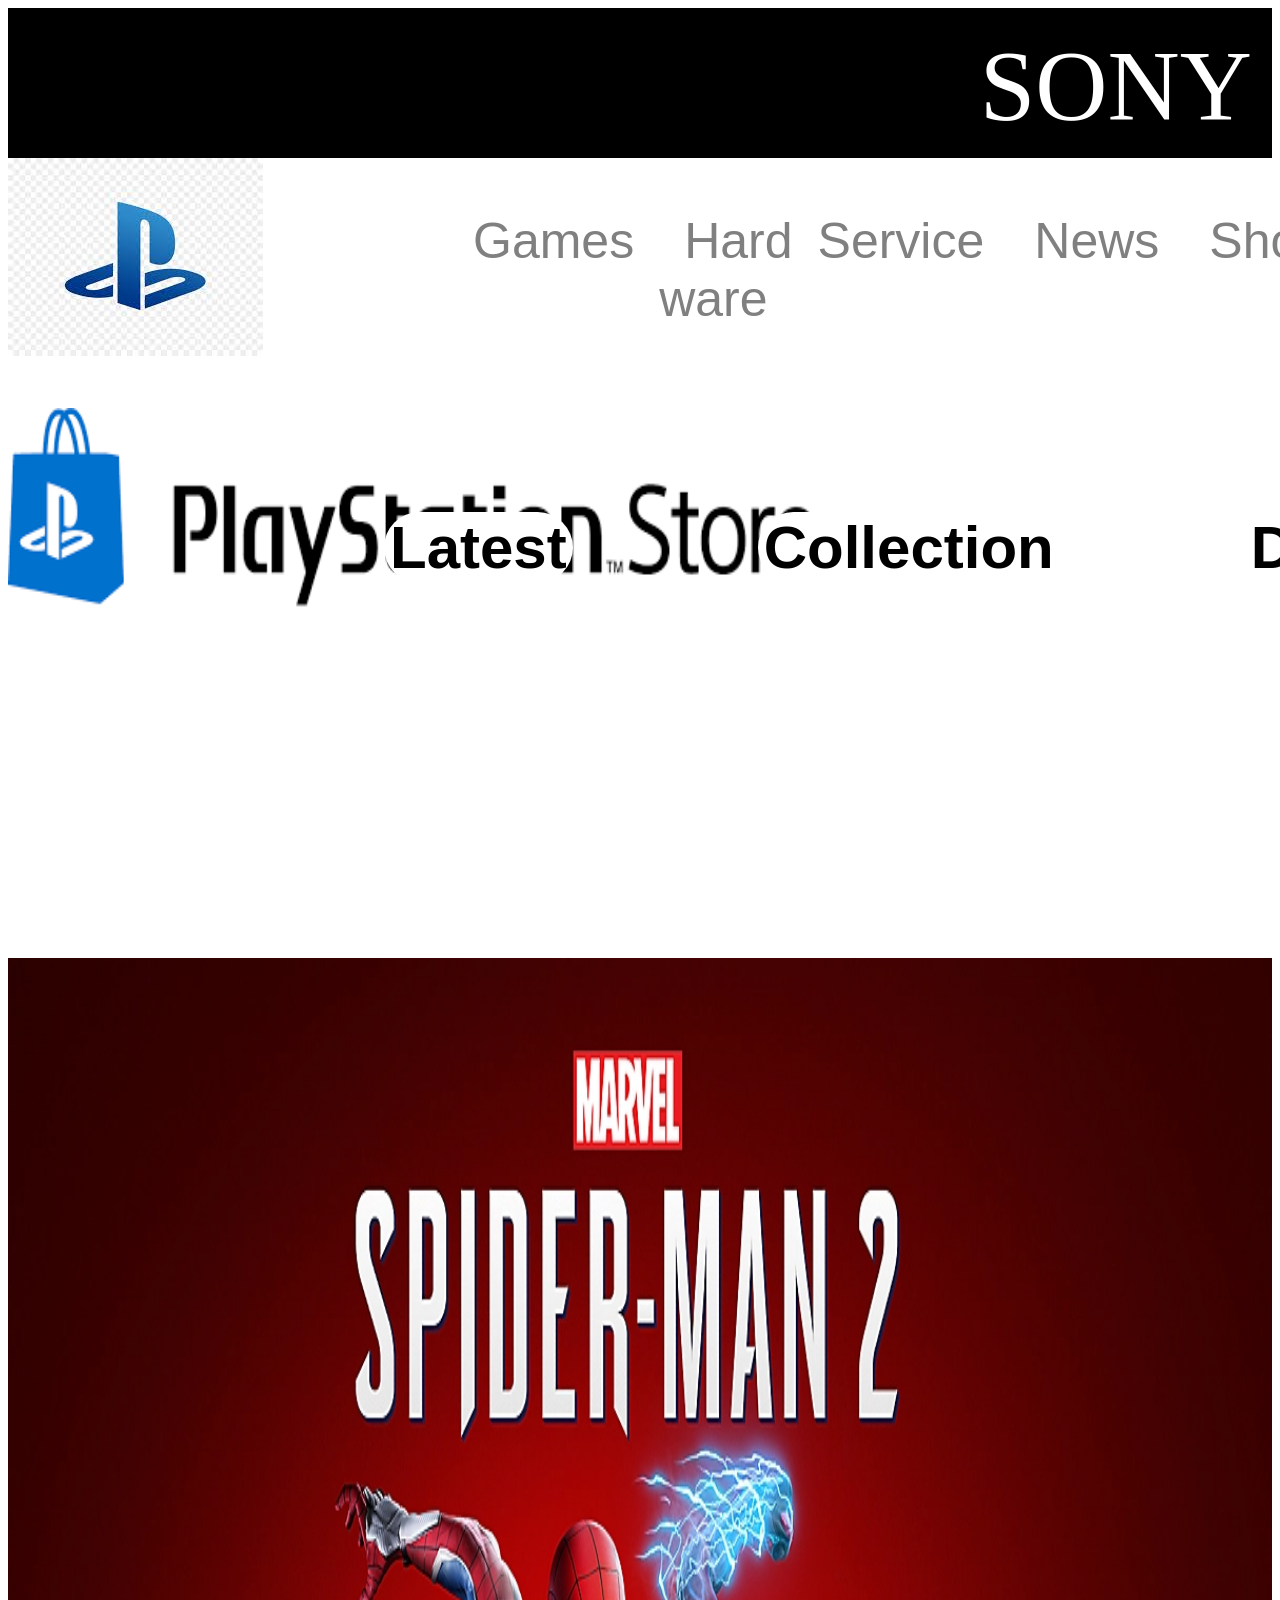
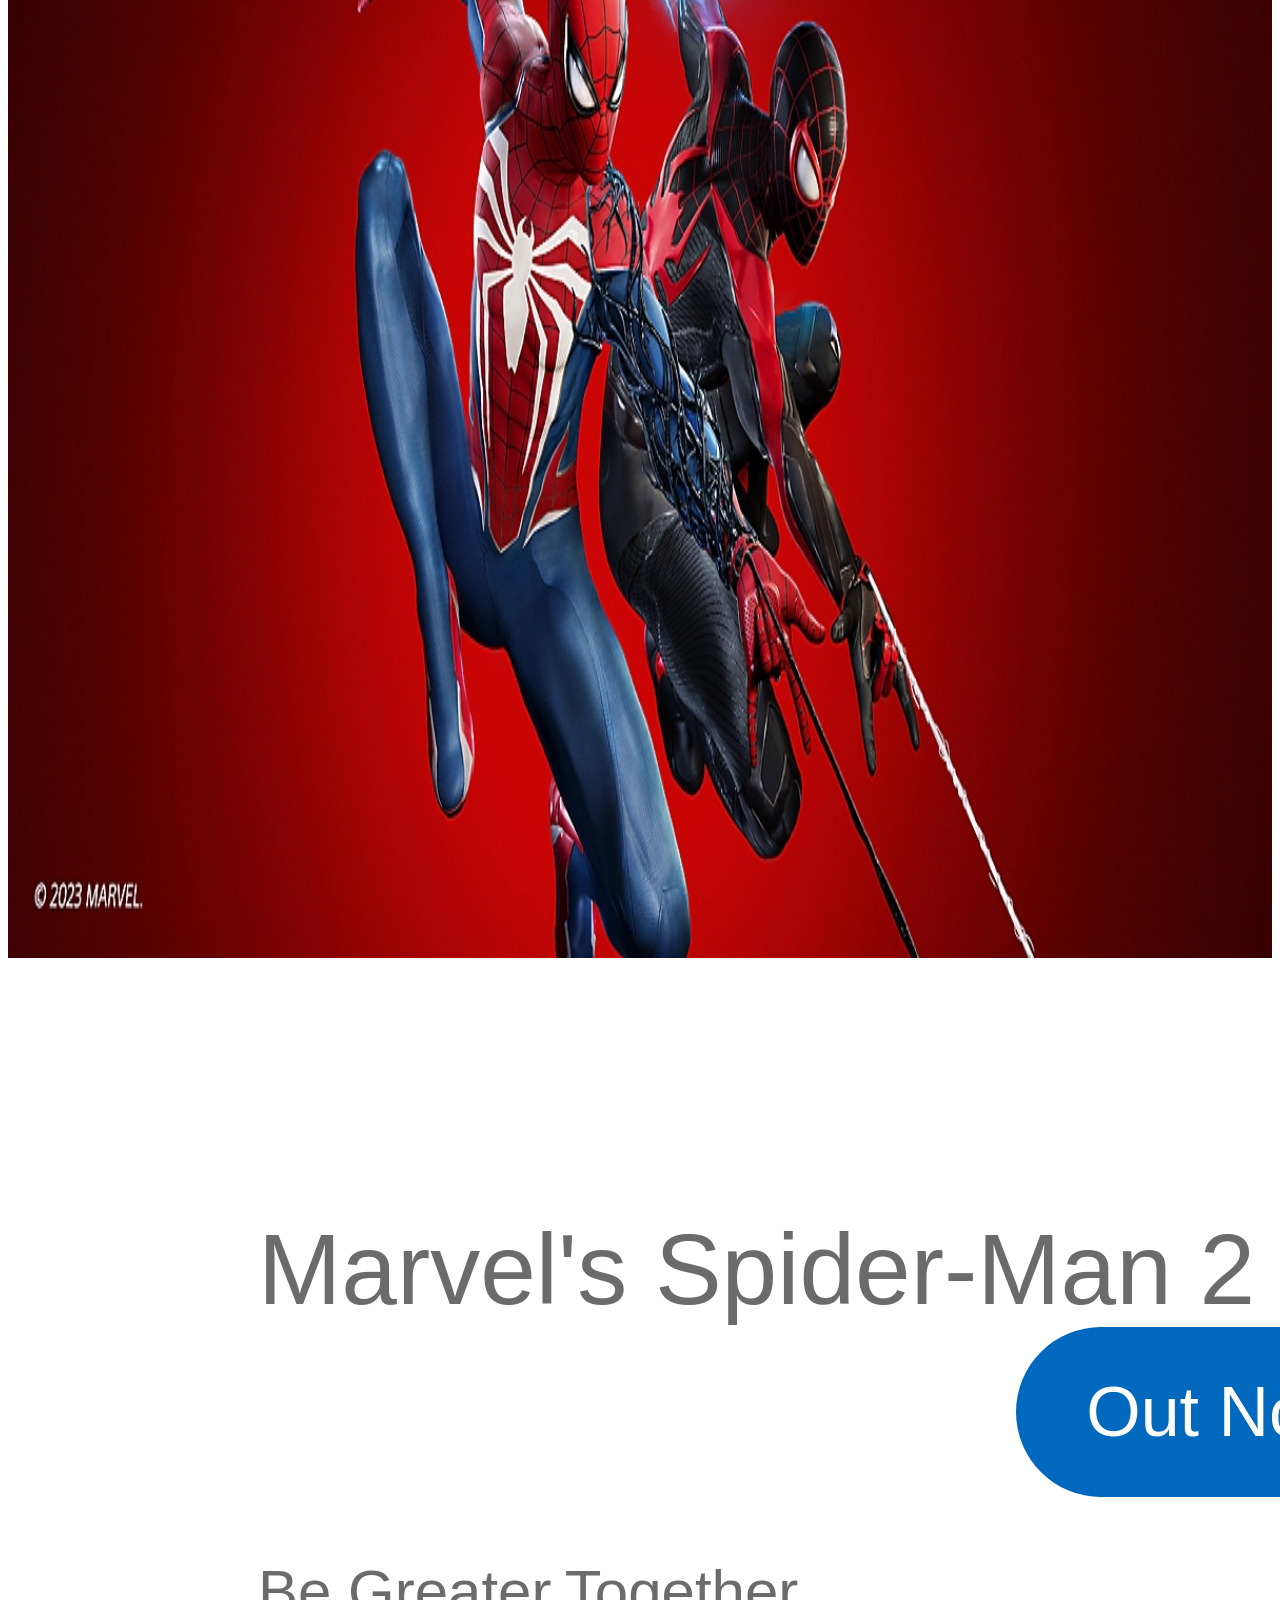
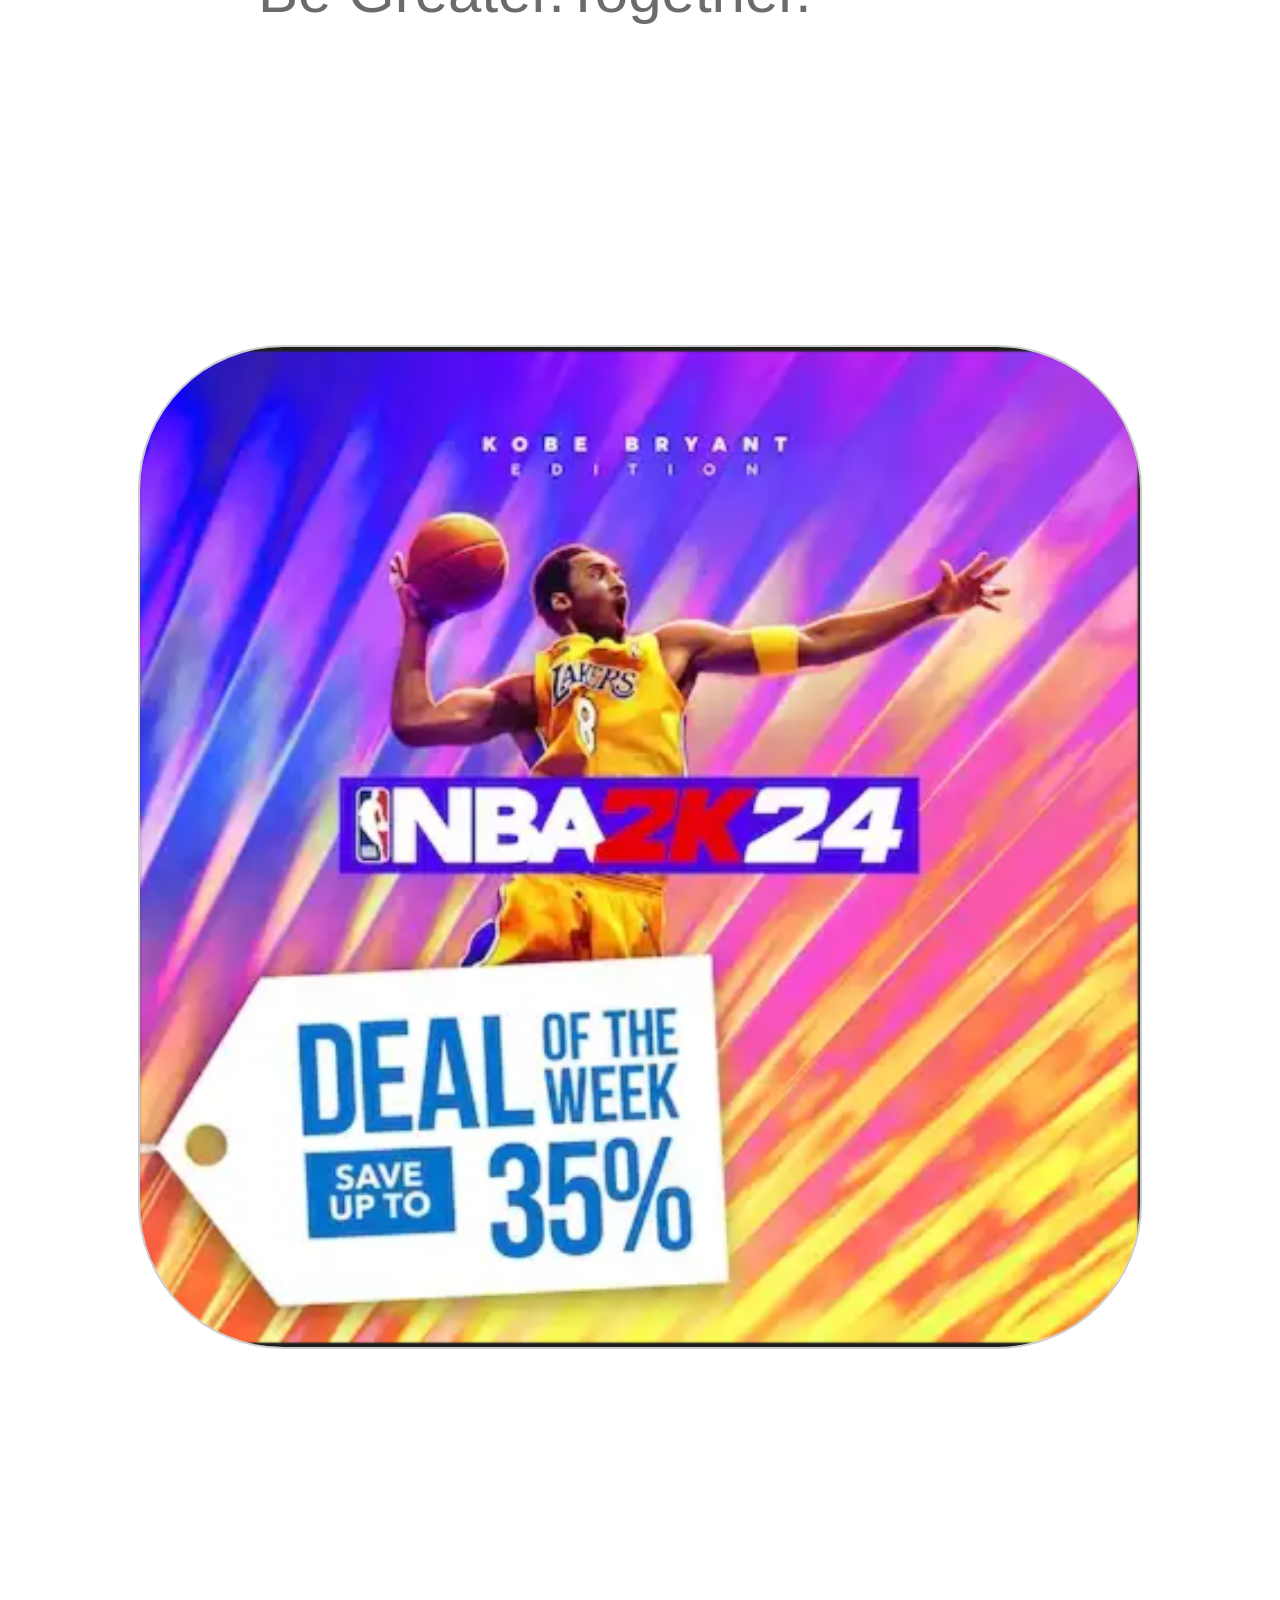
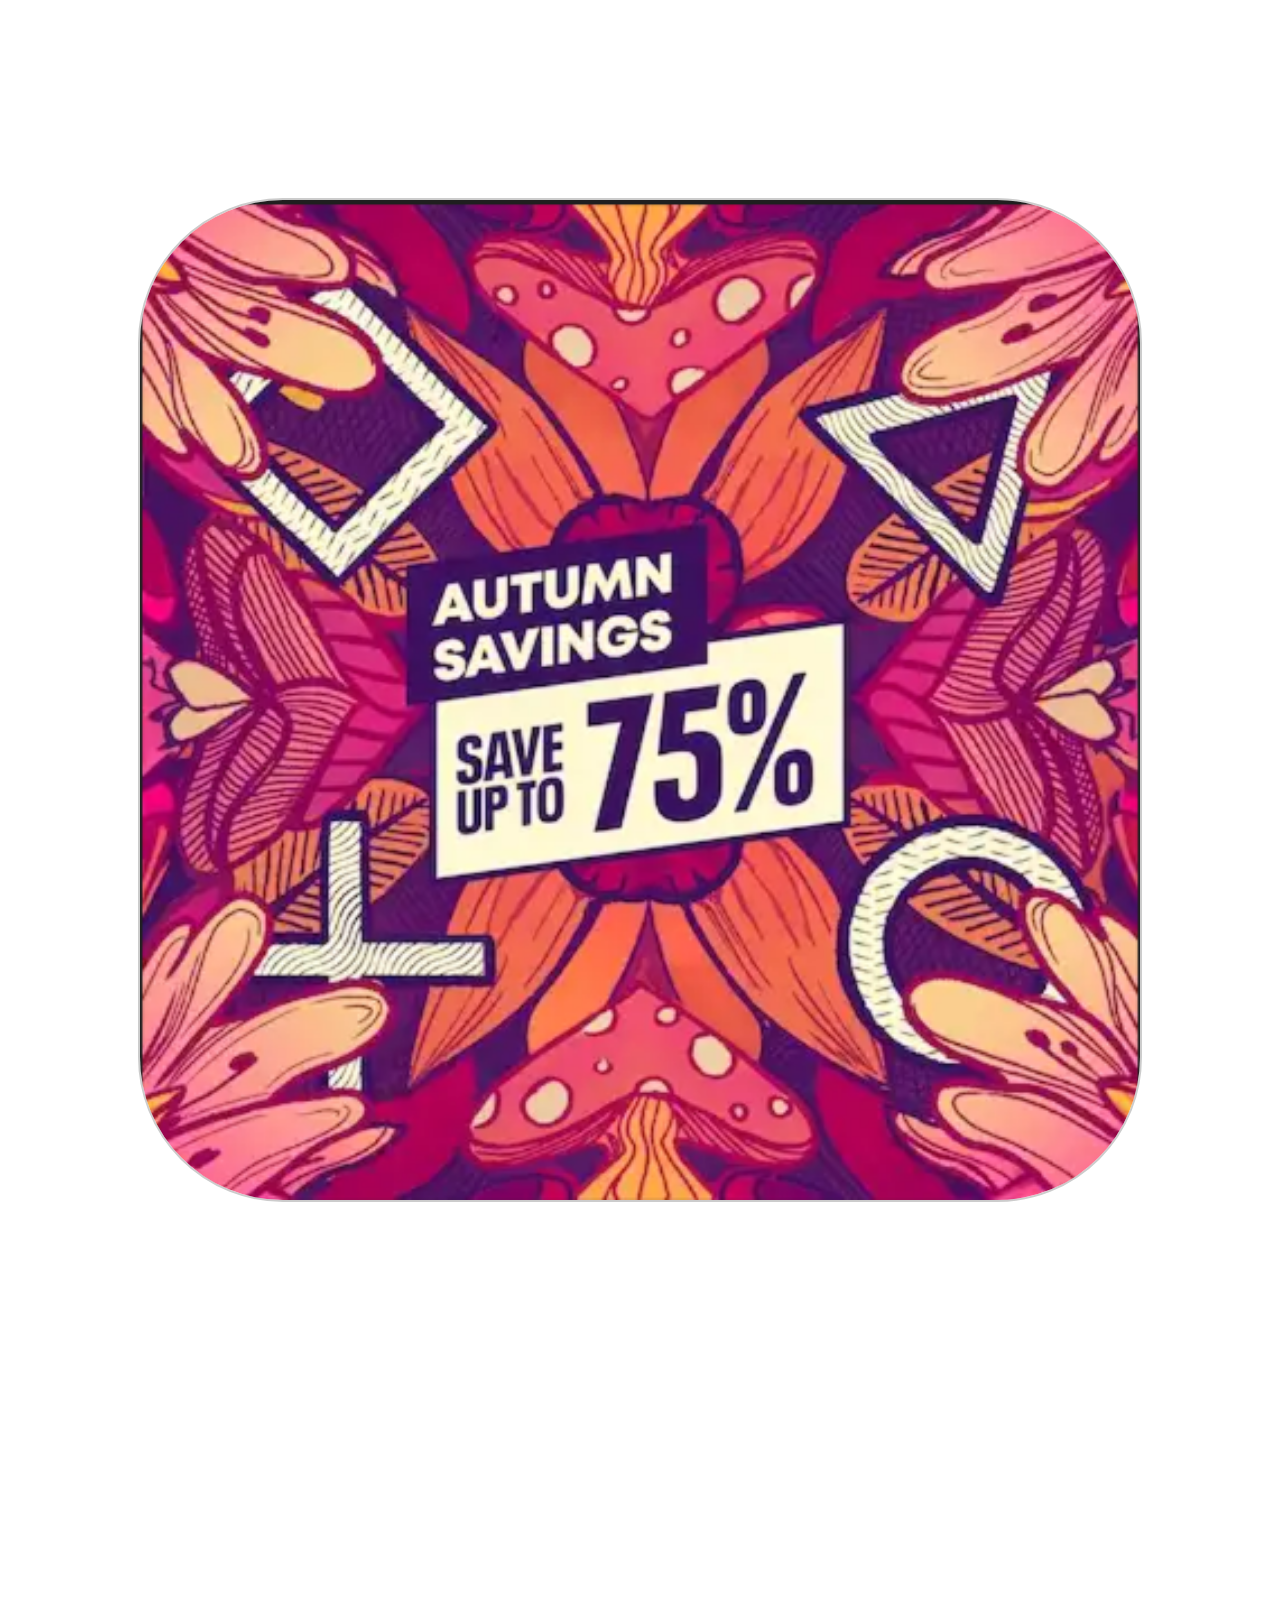
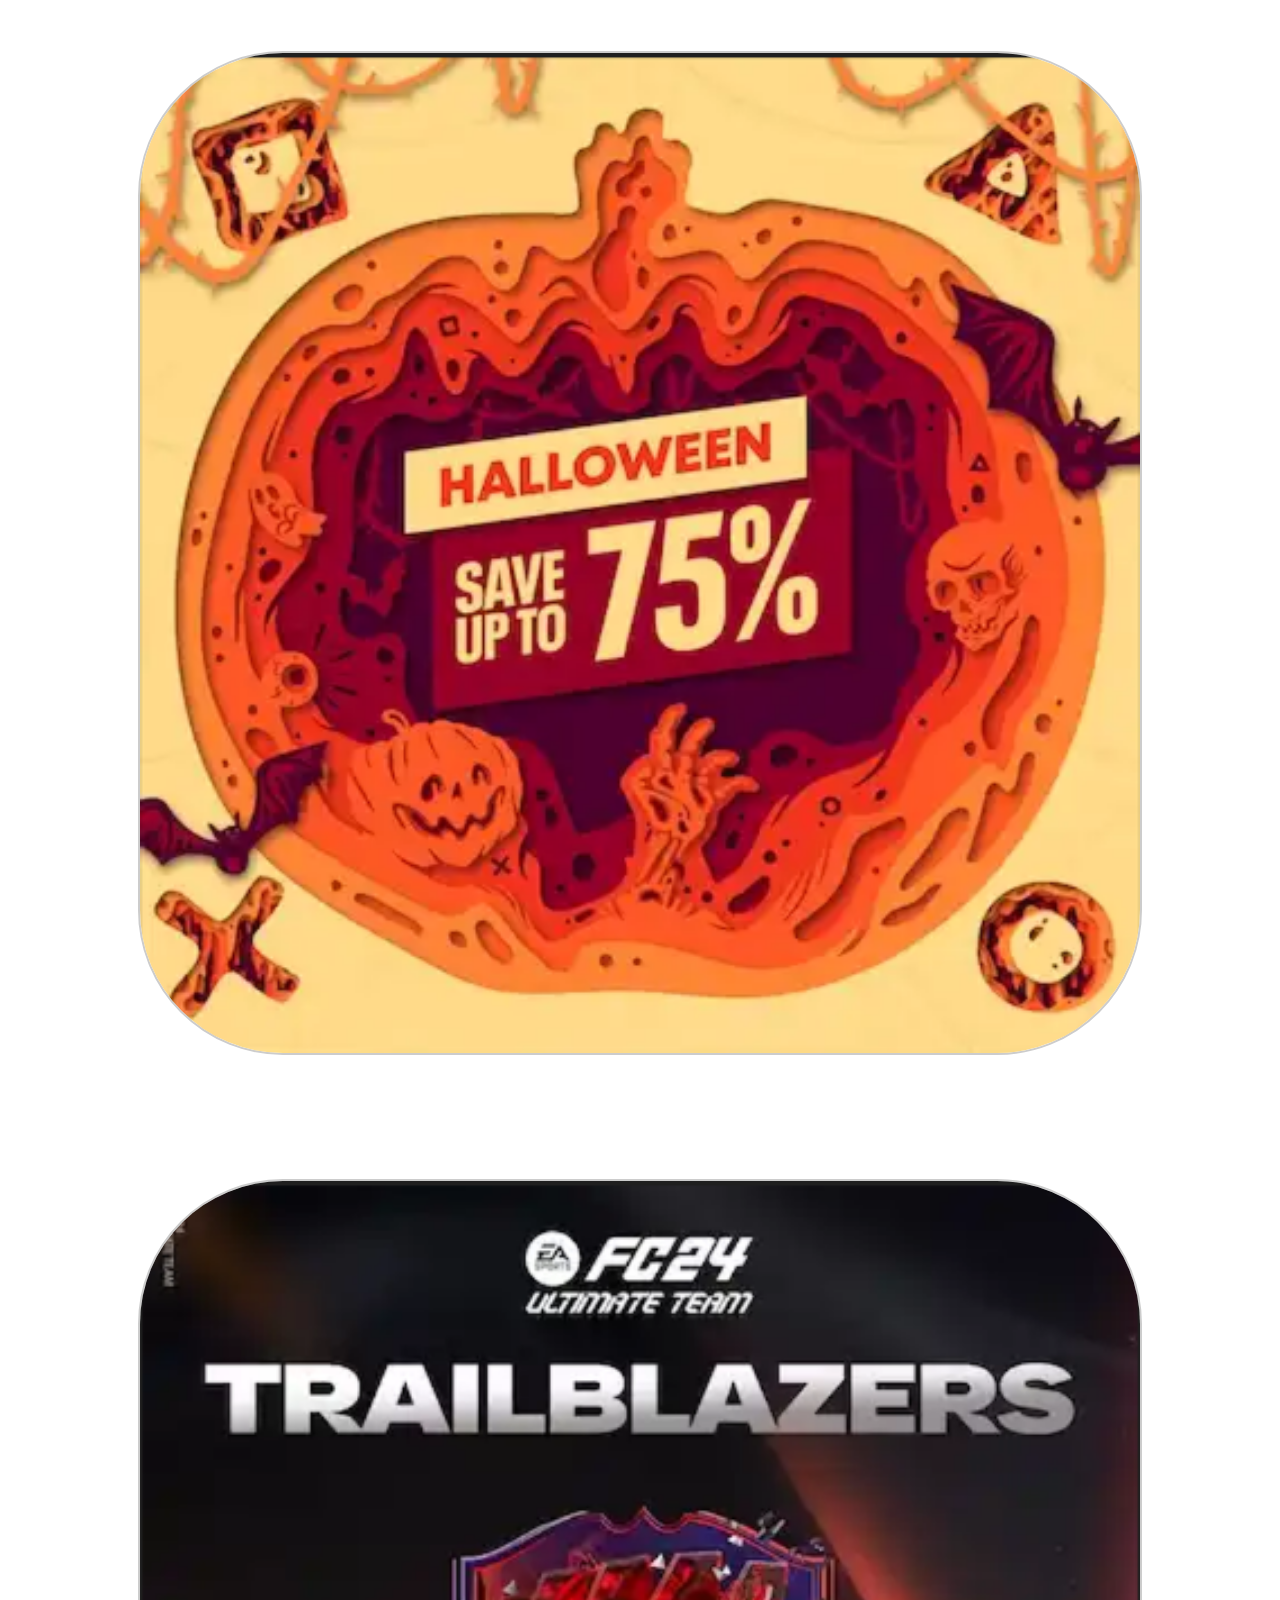
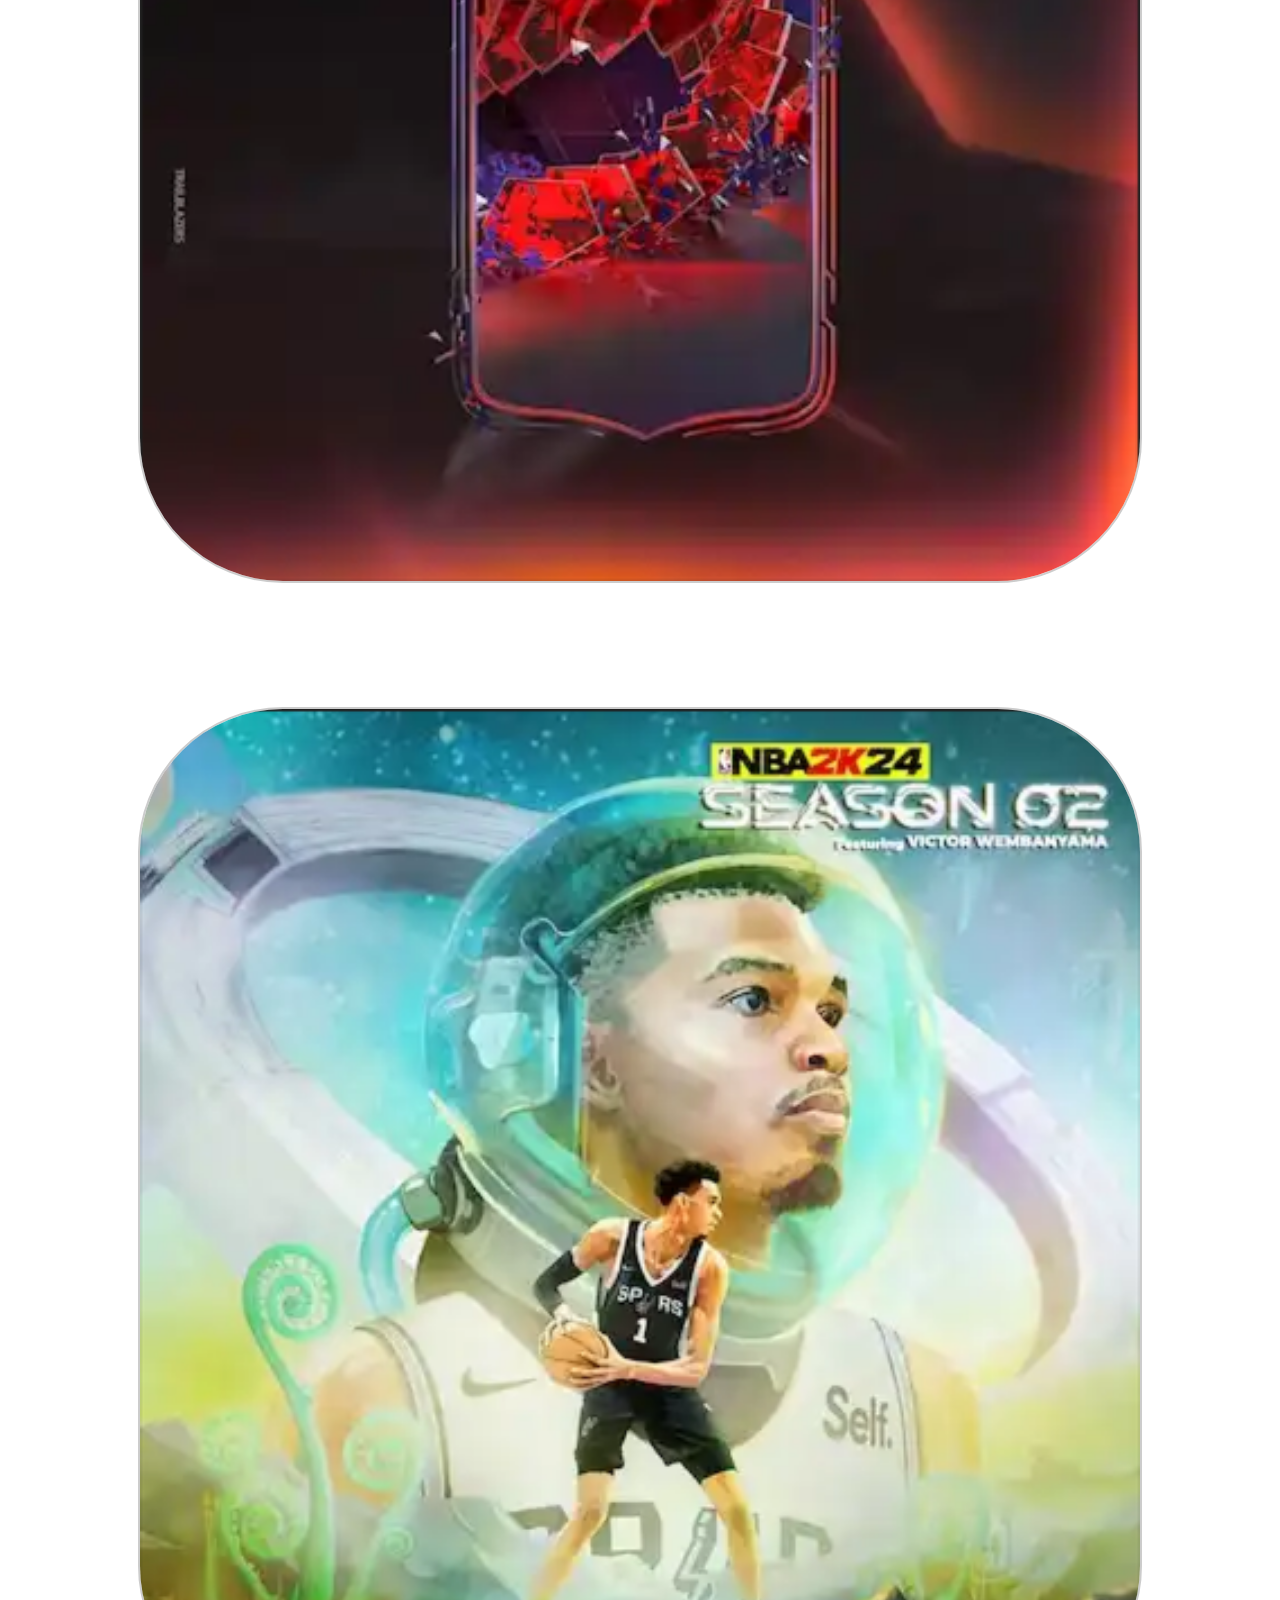
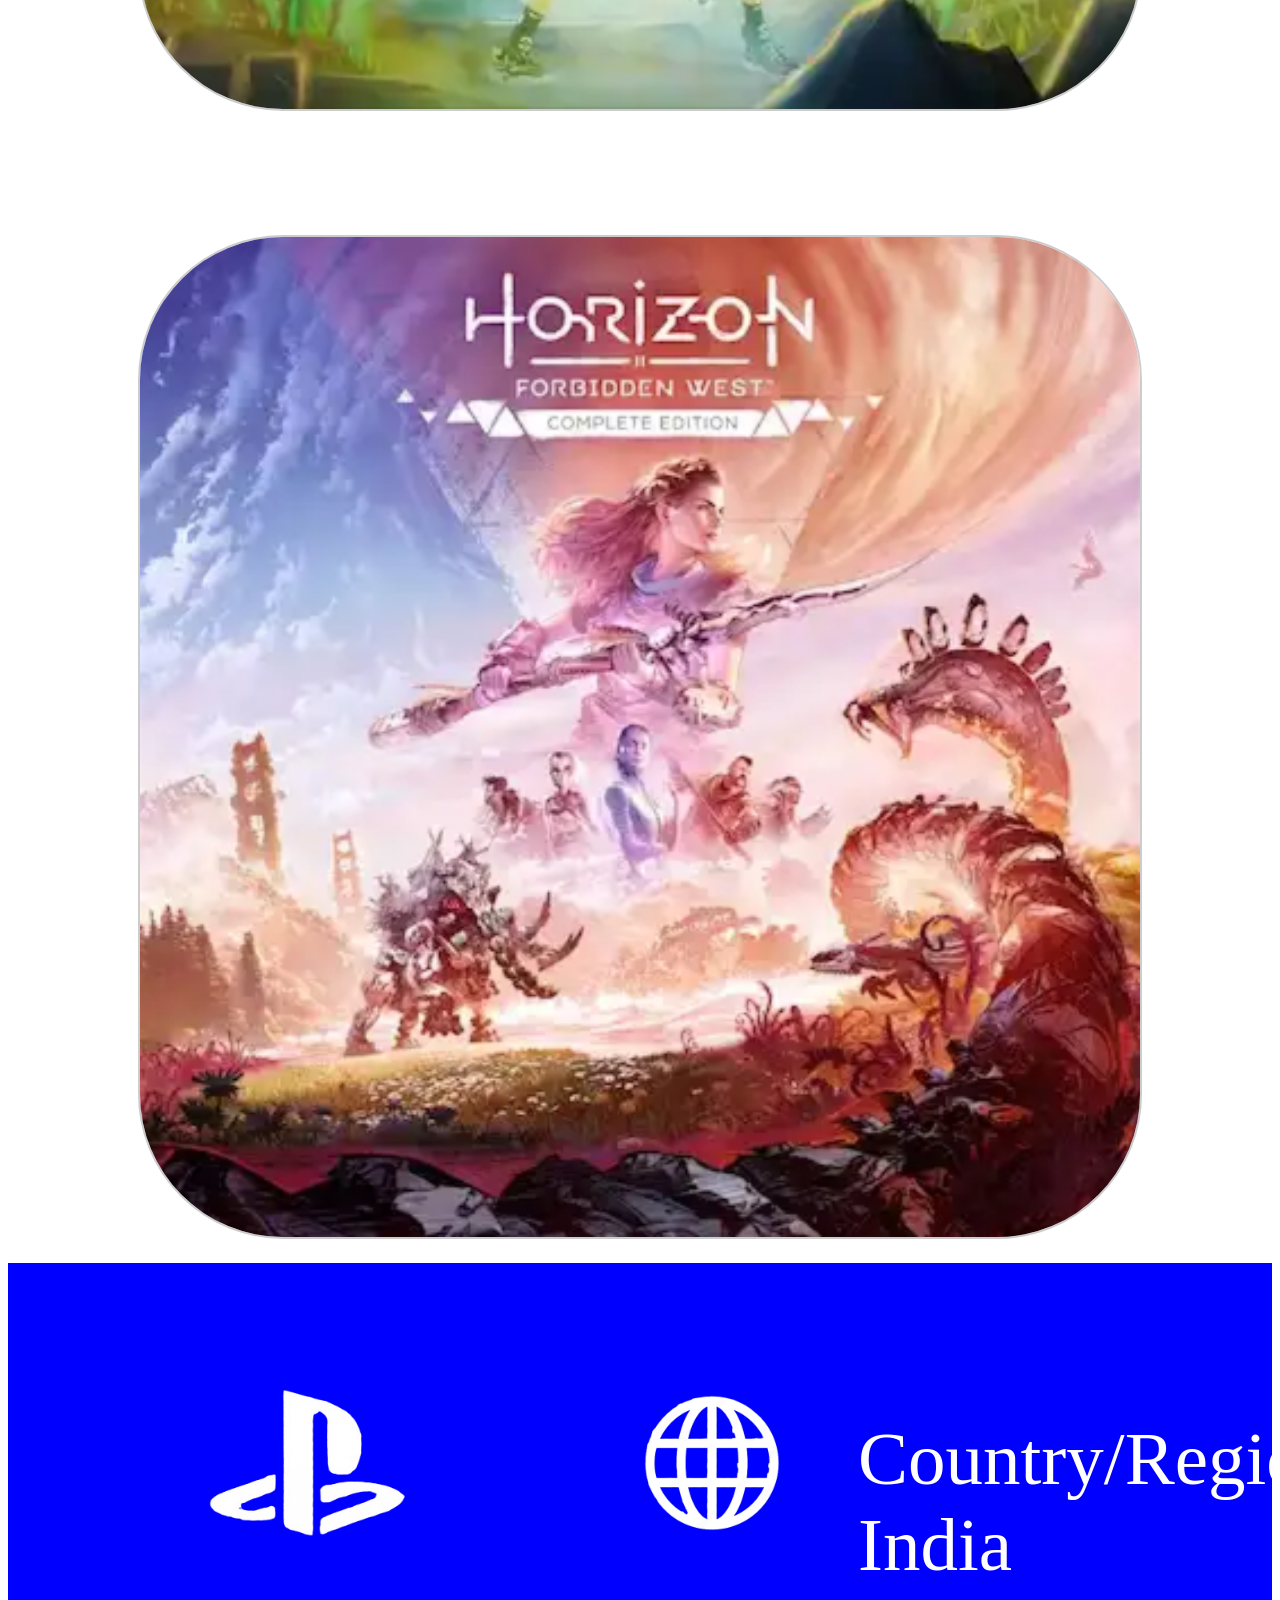
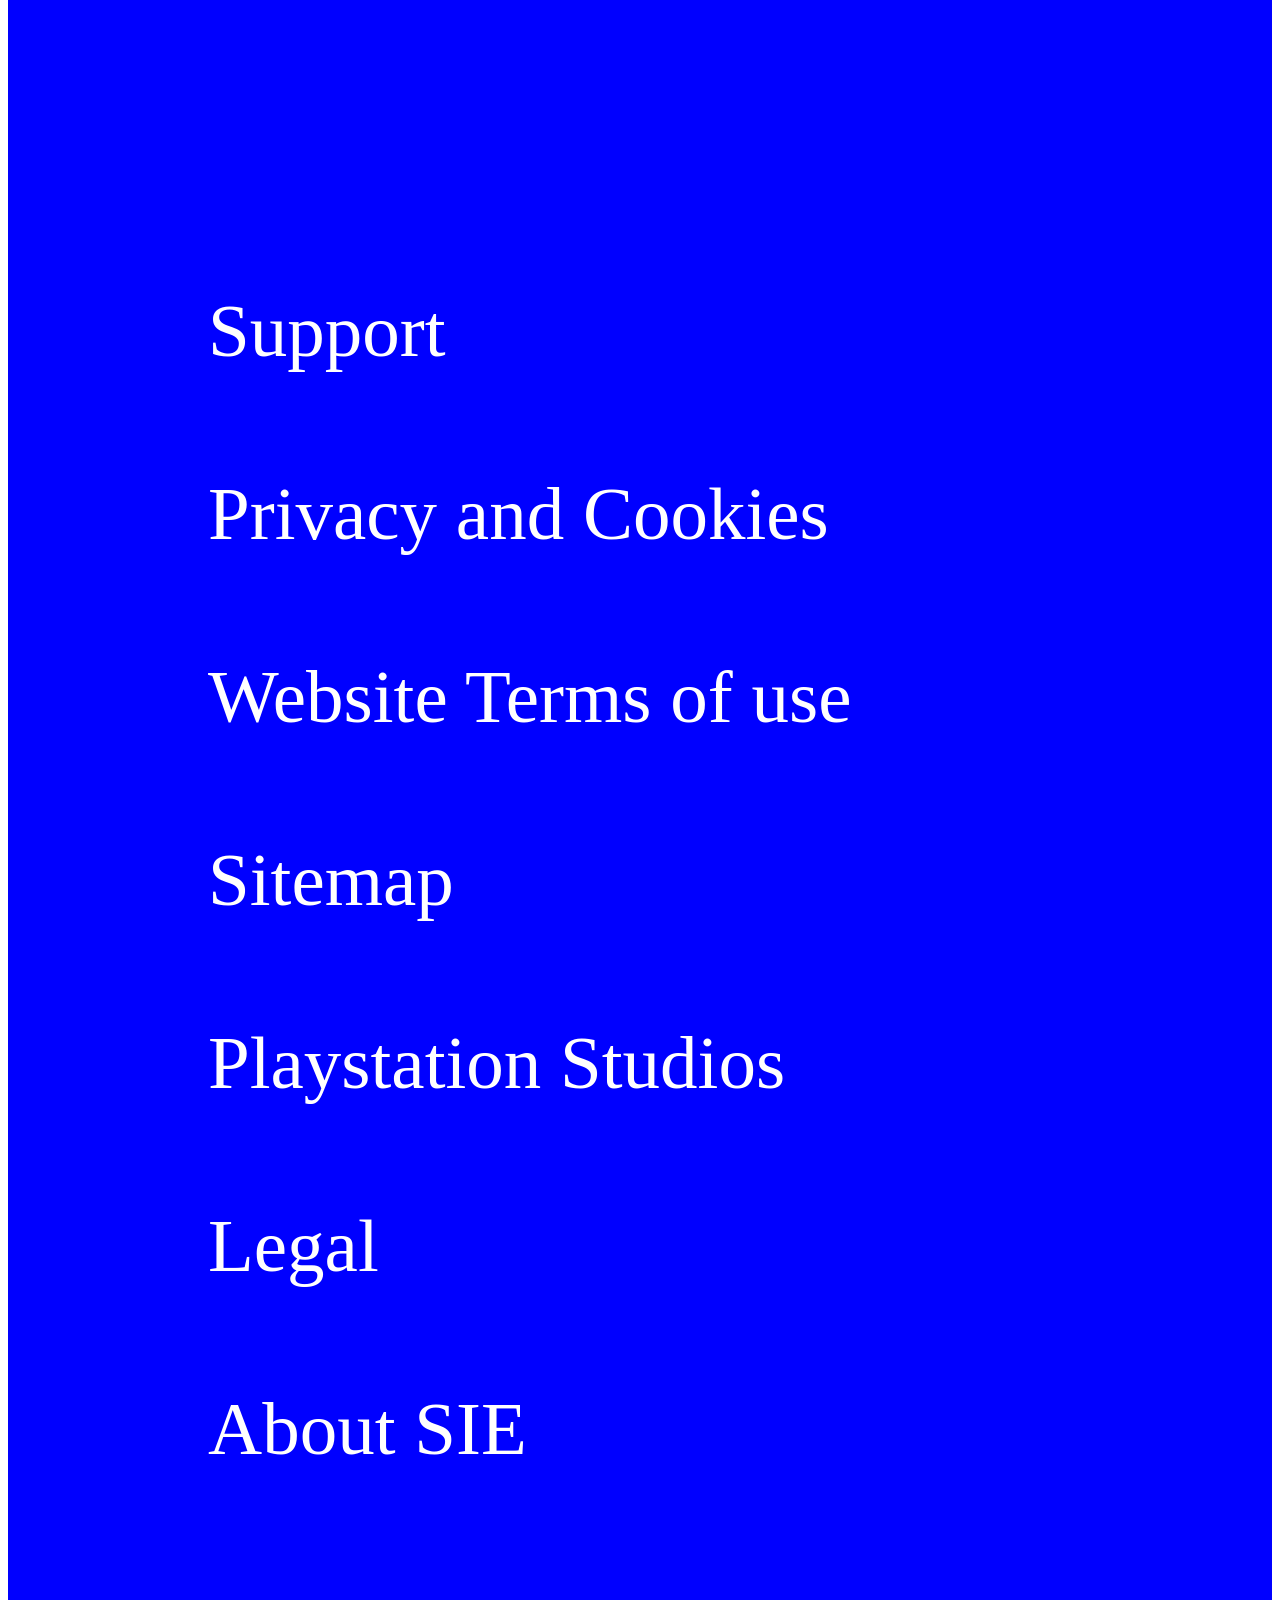
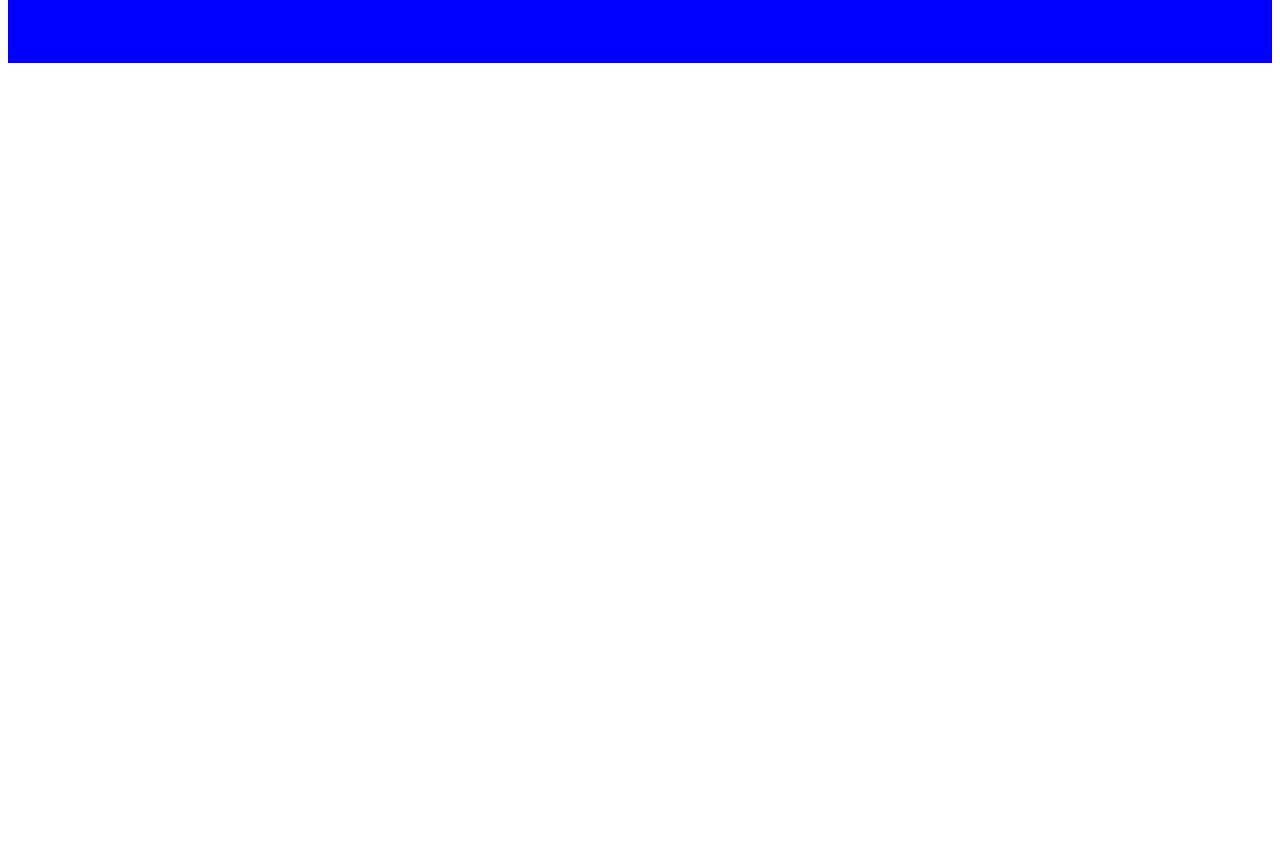
<file: index.html>
<!DOCTYPE html>
<html lang="en">
<head>
    <meta charset="UTF-8">
    <meta name="viewport" content="width=device-width, initial-scale=1.0">
    <title>plastation</title>
    <link href="project2.css" rel="stylesheet" type="text/css">
</head>
<body>
    <header class="container">
        
            <div class="hd1">
                <a class="l1" href="">SONY</a>
            </div>
            <div class="l2">
                <img class="dplogo"src="images ps2.jpg">
                
                <nav class="dropdown">
                    <ul class="navbar">
                       <li><a class="dp1" href="">Games</a></li> 
                        <li><a class="dp1" href="">Hard ware</a></li>
                       <li><a class="dp1" href="">Service</a></li> 
                        <li><a class="dp1" href="">News</a></li>
                        <li><a class="dp1" href="">Shop</a></li>
                        <li><a class="dp1" href="">Support</a></li>
                    </ul>
                    <div class="signindiv">
                        <button class="b1">Sign In</button>
                        <img class="img1" src ="search icon.png">
                    
                    </div>
                   
                   
                    </nav>
                    
                        
                            <img class="img2"  src="download.png" alt="">
                    
                   
                   

                <nav class="dropdown2">
                    <button class="b2" >Latest</button>
                    <button class="b2">Collection</button>
                    <button class="b2">Deals</button>
                    <button class="b2">PS5</button>
                    <button class="b2">Subscriptions</button>
                    <button class="b2">Browse</button>
                   </nav>
                          

              
                    
                       
                        
                    
            </div>
        
        
    </header>

      
<div class="bodydiv1">
    <img  src="spider-man-2-keyart-01-en-31may23.webp">
</div>
<div class="end">
<p1>Marvel's Spider-Man 2</p1>
<button>Out Now</button>
<div class="end2">
    <p2>Be Greater.Together.</p2>
</div>

</div>
<div class="webimage">
    <img src="pct1.png">
    <img src="pct2.png">
    <img src="pct3.png">
   
<div class="webimage2">
    <img src="pct4.png">
    <img src="pct5.png">
    <img src="pct6.png">
</div>
</div>

<footer class="final">

    <img src="white-removebg-preview.png">
    <img src="globe-removebg-preview.png">
    <p>Country/Region: India</p>


    
        <nav class="f1">
            <a href="">Support</a>
            <a href="">Privacy and Cookies</a>
            <a href="">Website Terms of use</a>
            <a href="">Sitemap</a>
            <a href="">Playstation Studios</a>
            <a href="">Legal</a>
            <a href="">About SIE</a>
            

        </nav>
        <nav class="f2">
            <a href="">PSN Terms of Service</a>
            <a href="">Software Usage Terms</a>
            <a href="">PS Store Cancellation Policy</a>
            <a href="">Health Warnings</a>
            <a href="">About Ratings</a>
          
            

        </nav>
    
        <nav class="f3">
            <a href="">Facebook</a>
            <a href="">Twitter</a>
            <a href="">YouTube</a>
            <a href="">Android App</a>
            <a href="">iOS App</a>
          
            

        </nav>

        <div class="finish">
            <p>© 2023 Sony Interactive Entertainment Europe Ltd. All rights reserved.</p>
        </div>
    
    

</footer>
    
</body>
</html>
</file>
<file: project2.css>
.container {
    height: 750px;
    width: 100%;
    background-color: #fff;
    box-shadow: 0px 23px 8px rgba(1, 1, 1, 0.);
}

.hd1 {
    background-color: black;
    height: 150px;
    width: 100%;

}

.l1 {
    font-family: Clarendon;
    font-size: 500px;
    font: bolder;
    font-size: 100px;
    text-decoration: none;
    font-weight: 400PX;
    color: #fff;
    align-content: center;
    padding: 20px;
    display: flex;
    justify-content: flex-end;

}

.l2 {
    width: 100%;
    height: 200px;
    background-color: #fff;
    padding: 0px;

}

.dplogo {
    padding: 0;
}

.dp1 {
    font-size: 50px;
    color: grey;
    font-family: Arial, Helvetica, sans-serif;
    text-decoration: none;
    padding: 25px;
}

.navbar {
    list-style: none;
    display: flex;
    margin-top: -148px;
    background-color: #fff;
    width: 24%;



}

.dropdown {
    background-color: #fff;
    margin-left: 400px;

    width: 100%;
    height: 146px;

}



.b1 {
    background-color: #0068bd;
    ;
    margin-left: 83%;
    font-size: 69px;
    position: absolute;
    top: 200px;
    width: 312px;
    height: 100px;
    font-family: helvetica, arial, sans-serif;
    font-weight: bold;
    color: #fff;
    border-radius: 82px;
    border: none;
}

.playstationdiv {
    height: 20%;
    width: 20%;
}

.img1 {
    margin-left: 90%;
    height: 90px;
    width: 81px;
    position: absolute;
    top: 201px;


}

.img2 {

    margin-top: 50px;
    height: 200px;
    width: 817px;
    display: flex;
}

.dropdown2 {
    display: flex;
    gap: 185px;
    width: 30%;
    position: absolute;
    left: 30%;
    top: 512PX
}



.b2 {

    font-size: 60px;
    border: none;
    border-radius: 106px;
    font-family: Arial, Helvetica, sans-serif;
    font-weight: bold;
    background-color: #fff;
}

.bodydiv1 img {
    padding-top: 200px;
    height: 1600px;
    width: 100%;

}



.webimage {

    text-align: center;

}

.webimage img {
    width: 1000px;
    height: 1000px;
    margin: 20px;
    border: 2px solid #ccc;
    border-radius: 145px;
    margin-top: 425px;
}

.end {
    background-color: #fff;
    width: 100%;
    height: 58px;
    padding: 250px;



}

.end p1 {
    color: #6b6b6b;
    ;
    font-size: 100px;
    font-style: normal;
    font-family: helvetica, arial, sans-serif;


}

.end2 {
    background-color: #fff;
    width: 100%;
    height: 20px;
    margin-top: 60px;

}

.end2 p2 {
    color: #6b6b6b;
    ;
    font-size: 60px;
    font-style: normal;
    font-family: helvetica, arial, sans-serif;


}

.webimage2 {
    text-align: center;
}

.webimage2 img {
    width: 1000px;
    height: 1000px;
    margin: 20px;
    border: 2px solid #ccc;
    border-radius: 145px;
    margin-top: 100px;
}

.end button {
    width: 412px;
    height: 170px;
    margin-left: 60%;
    font-size: 70px;
    font-family: helvetica, arial, sans-serif;
    background-color: #0068bd;
    color: #fff;
    border-radius: 131px;
    border: none;
}

.final {
    background-color: blue;
    width: 100%;
    height: 2000px;

}

.final img {
    width: 200px;
    height: 200px;
    padding-top: 100px;
    padding-left: 200px;
    background-color: blue;
}

.final p {
    color: white;
    font-size: 75px;
    margin-left: 850px;
    margin-top: -151px;
}

.f1 {

    
   
    
    display: flex;
    flex-direction: column;
    margin-top: 300px;
    margin-left: 200px;
    width: 1000px;
    height: 1200px;
    gap: 97px;


}

.final a {
    color: white;
    text-decoration: none;
    font-size: 75px;
}

.f2{
 
    display: flex;
    flex-direction: column;
    margin-top:-1195px ;
    margin-left: 1684px;
    width: 1000px;
    height: 1200px;
    gap: 97px;

}

.f3{
    display: flex;
    flex-direction: column;
    margin-top:-1195px ;
    margin-left: 3500px;
    width: 1000px;
    height: 1200px;
    gap: 97px;
}

.finish{
    margin-left: 600px;
    margin-top: 260px;
   
}
</file>
